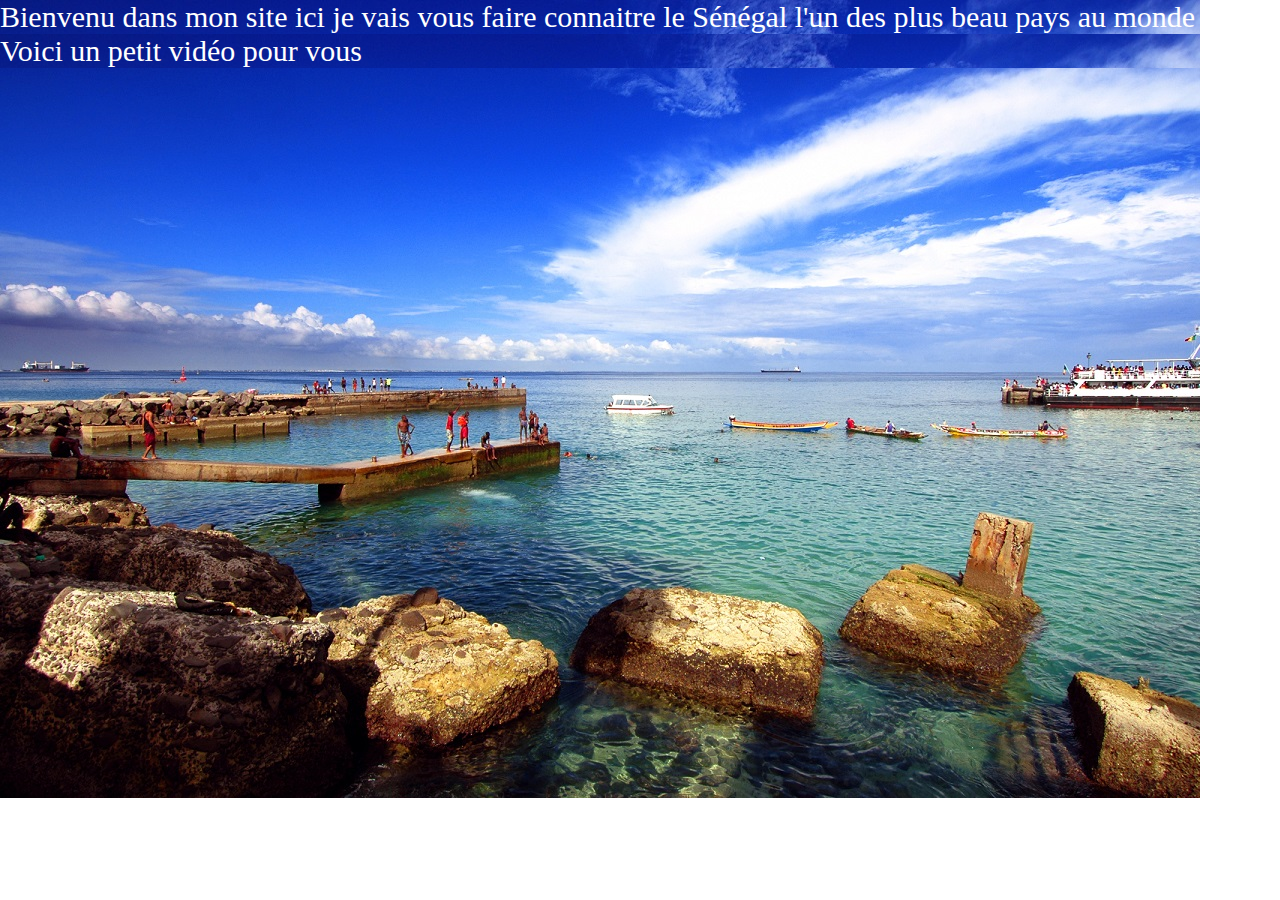
<file: accueil.html>
<!DOCTYPE html>
<html lang="en">
<head>
    <meta charset="UTF-8">
    <meta http-equiv="X-UA-Compatible" content="IE=edge">
    <meta name="viewport" content="width=device-width, initial-scale=1.0">
    <title>Accueil</title>
</head>
<link rel="stylesheet" href="accueil.css" >
<body>
    <header>
        <p>Bienvenu dans mon site ici je vais vous faire connaitre le Sénégal l'un des plus beau pays au monde </p>
        <p>Voici un petit vidéo pour vous </p>
    </header>
    
</body>
</html>
</file>
<file: accueil.css>
*{
    margin: 0;
    padding: 0;
    background: url('accueile1.jpg') no-repeat ;
}
p{
    font-size: 30px;
    font-style: initial;
    color:white;
</file>
